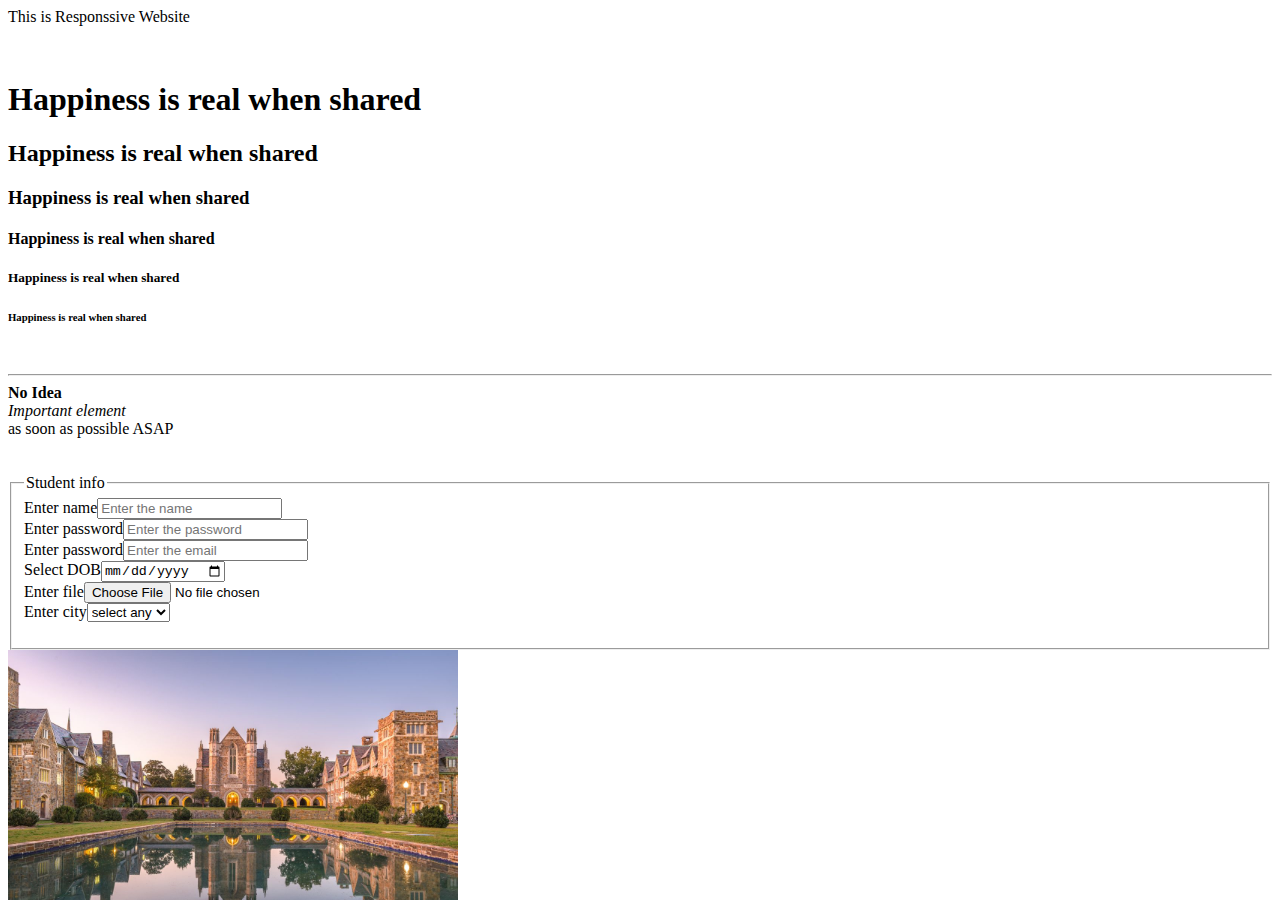
<file: Student info/index.html>
<html>
    <head>
    </head>
    <title>some element</title>
    <body>
        <p>This is Responssive Website</p>
        <br>
        <h1>Happiness is real when shared</h1>
        <h2>Happiness is real when shared</h2>
        <h3>Happiness is real when shared</h3>
        <h4>Happiness is real when shared</h4>
        <h5>Happiness is real when shared</h5>
        <h6>Happiness is real when shared</h6>
        <br><hr>

        <strong>No Idea</strong>
        <br>
        <em>Important element</em>
        <br>
       as soon as possible <abbr>ASAP</abbr><br>
       <br><br>
      
        
       <!-- fieldset tag is used to group relatd element in a form
                and also draws a box around the related element.
    -->
       <fieldset>
        <legend>Student info</legend> <!--legend tag  provide caption for the <fieldset> element-->
            <form >
Enter name<input type="text" name="fname" placeholder="Enter the name" required /><br/>
Enter password<input type="password" name="pwd" placeholder="Enter the password" required /><br/>
Enter password<input type="email" name="email" placeholder="Enter the email" required /><br/>
Select DOB<input type="date" name="dob"  required /><br/>
Enter file<input type="file" name="file" required /><br/>
Enter city<select name="city">
<option selected>select any</option>
<option value="indore">INDORE</option>
<option value="dewas">Dweas</option>
</select><br/>
</form>
       </fieldset>
      <!--
        src -- matlab hm ye batate hain ki wo file kaha se li gyi hain . or specifie the address of external file
        type -- jo file hamne le hain wo kis tarah ki hain ,uska type ky hain.
        width -- embed tag jo panel provide karata hain HTML DOCUMENT KE ANDAR uska width decide krete hain width tag se.
        height -- panel ka height decide krte hain .

      -->
       <embed src="college.jpg" type="image/jpg" height="250px" width="450px"><!--not workng embebd tag-->
    </body>
</html>
</file>
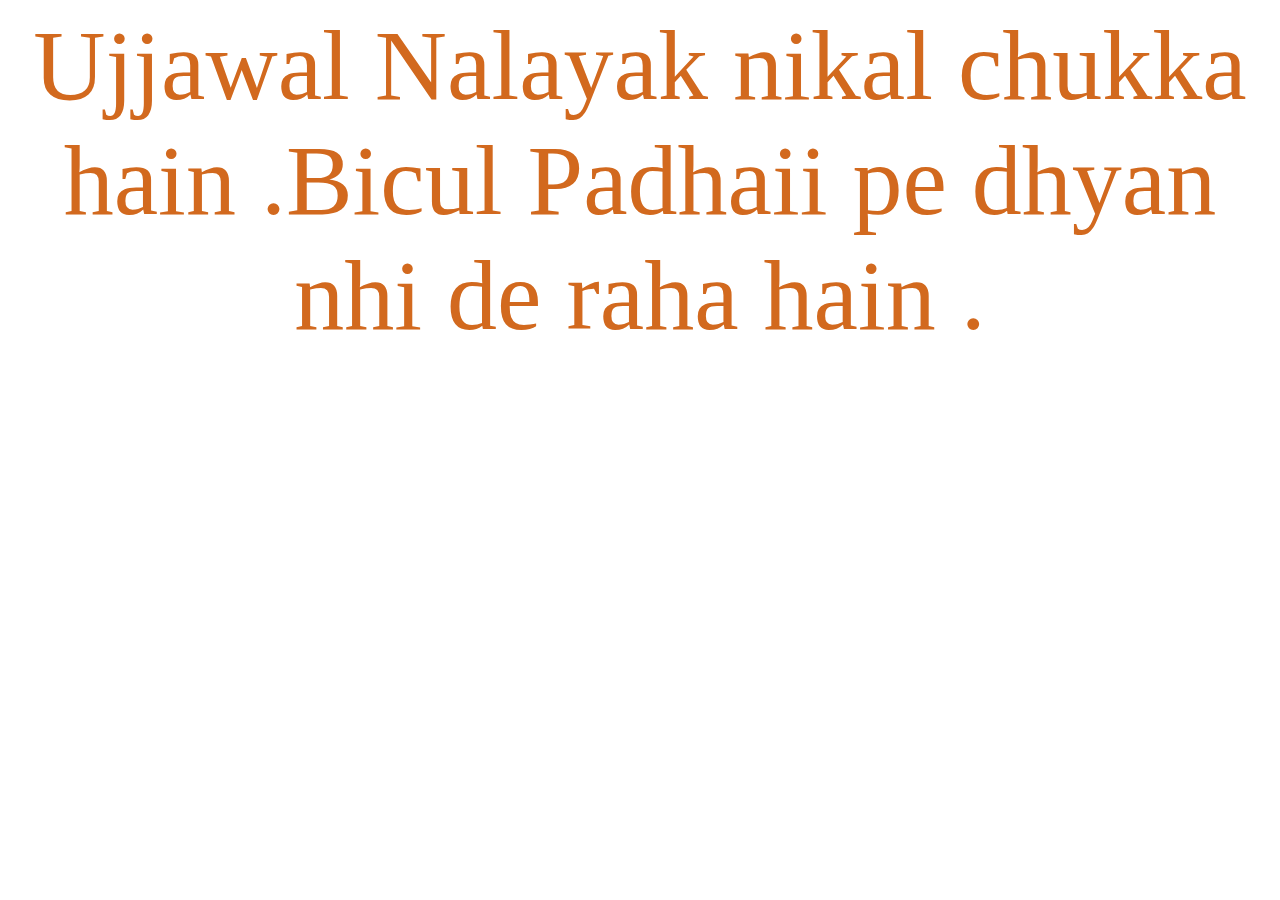
<file: External Css/external.html>
<html>
    <head>
    </head>
    <title>External Css </title>
    <link rel="stylesheet" href="External.css">   <!--EXTERNAL CSS ME YEH LINE LIKHANA BAHUT IMPORTANT HAIN .YE LINE DONO PAGES KO JODATA HAIN-->
    <body>
        <p>
            Ujjawal Nalayak nikal chukka hain .Bicul Padhaii pe dhyan nhi de raha hain .
        </p>
    </body>
</html>
</file>
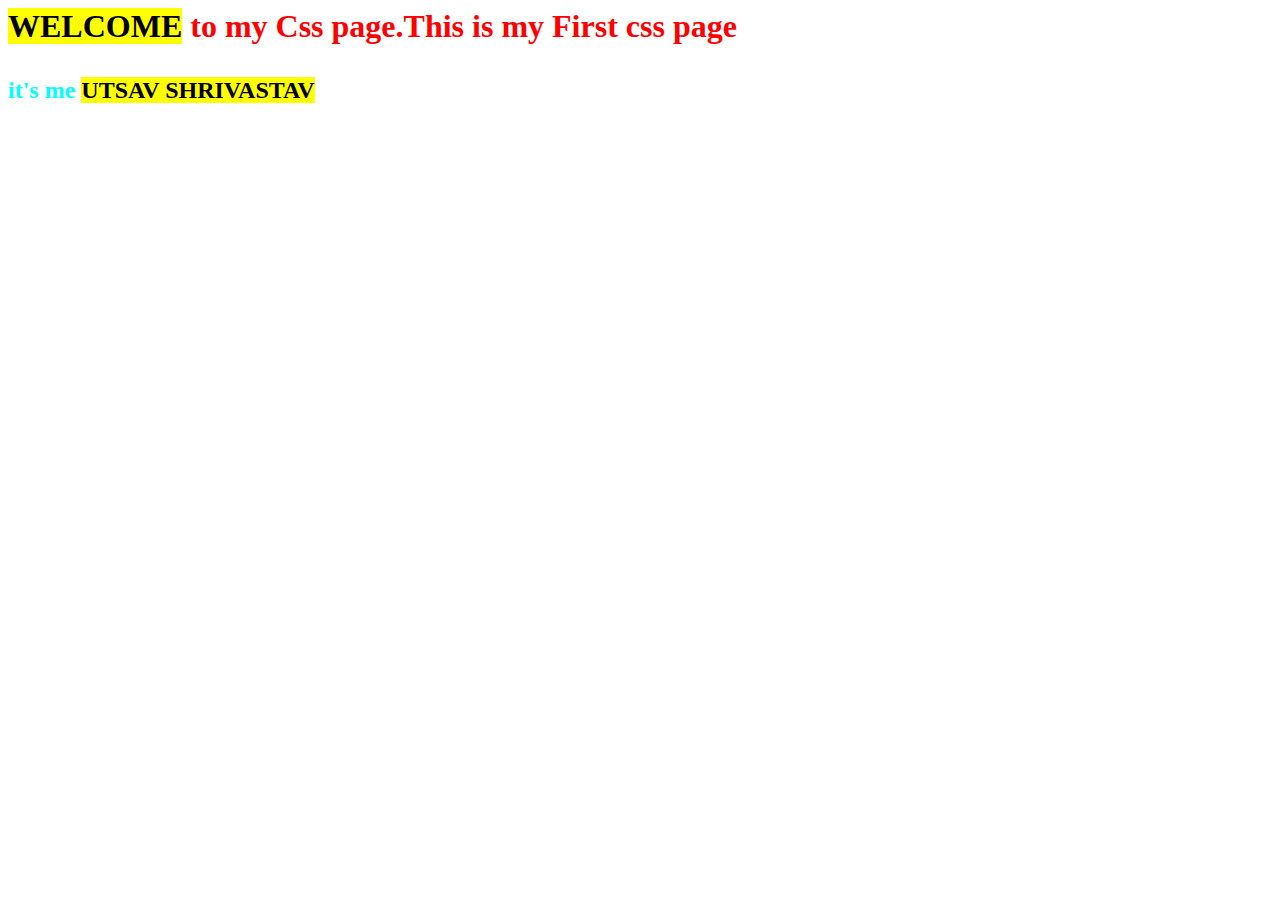
<file: Internal Css/Index1.html>
<!-- EXAMPLE OF INLINE CSS -->

<html>
    <head></head>
    <title>Using css</title>
    <body>
<h1><p style="color: red;"><mark>WELCOME</mark> to my Css page.This is my First css page</p></h1>

<h2><p style="color: aqua;"> it's me <mark>UTSAV SHRIVASTAV</mark></p></h2>

    </body>
</html>
</file>
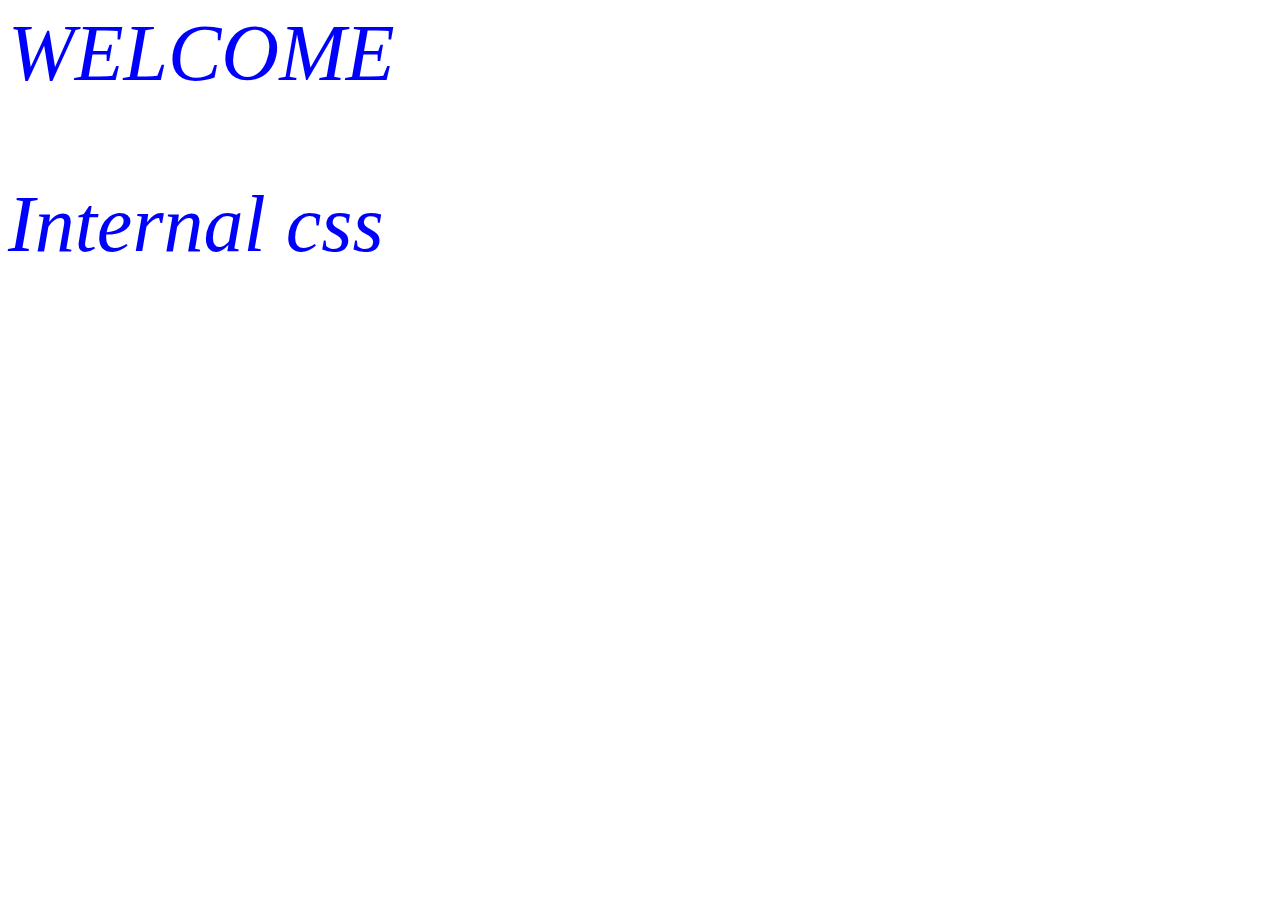
<file: Internal Css/Index2.html>
<html>
    <head>
    <title>Internal CSS</title>
    <style>
        p{
            color:blue;
            font-size: 500%;
            font-weight: 400;
            font-style: italic;
            font-family: serif;
        }
    </style>
    </head>
    <body>
      <p>WELCOME</p>
      <P>Internal css</P>
    </body>
</html>
</file>
<file: External Css/External.css>
p
{
    color: chocolate;
    font-size: 100px;
    text-align: center;
}
</file>
